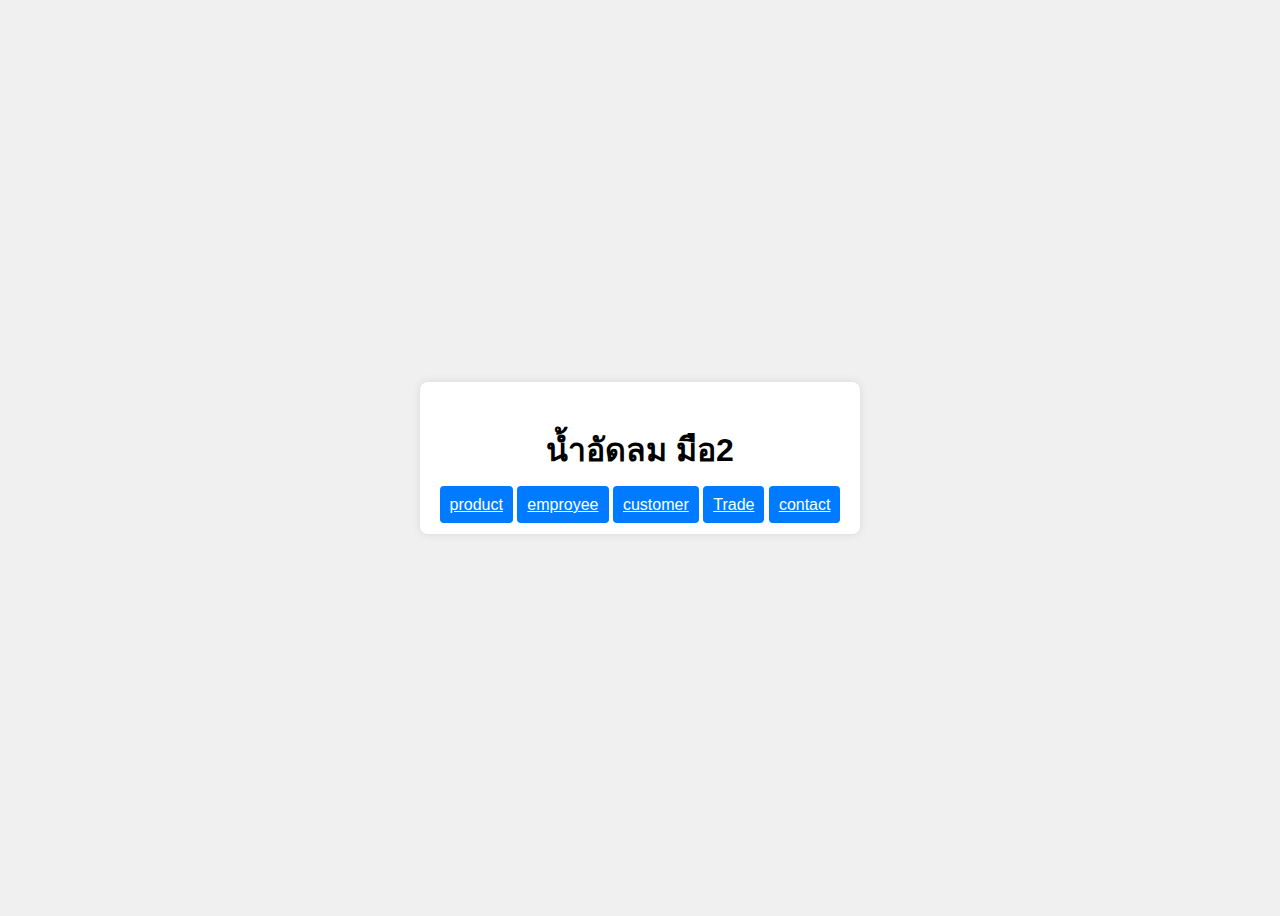
<file: index.html>
<!DOCTYPE html>
<html lang="en">
<head>
    <meta charset="UTF-8">
    <meta name="viewport" content="width=device-width, initial-scale=1.0">
    <title>ตาราง</title>
    <link rel="stylesheet" type="text/css" href="style.css">
</head>
<body>
    
    <div class="container">
    <h1>นํ้าอัดลม มือ2</h1>
    <a href="DTD1_1.xml" target="_blank">product</a>
    <a href="DTD1_2.xml" target="_blank">emproyee</a>
    <a href="DTD1_3.xml" target="_blank">customer</a>
    <a href="DTD1_4.xml" target="_blank">Trade</a>
    <a href="0contact.html" target="_blank">contact</a>
    </div>
</body>
</html>
</file>
<file: style.css>
body {
    font-family: Arial, sans-serif;
    display: flex;
    justify-content: center;
    align-items: center;
    height: 100vh;
    background-color: #f0f0f0;
}
a{
    width: 100%;
    padding: 10px;
    background-color: #007bff;
    border: none;
    border-radius: 4px;
    color: #fff;
    font-size: 16px;
    cursor: pointer;
    align-self: center;
}
div{
    background-color: #fff;
    padding: 20px;
    border-radius: 8px;
    box-shadow: 0 0 10px rgba(0, 0, 0, 0.1);
}
h1 {
    align-self: center;
    text-align: center;
}
</file>
